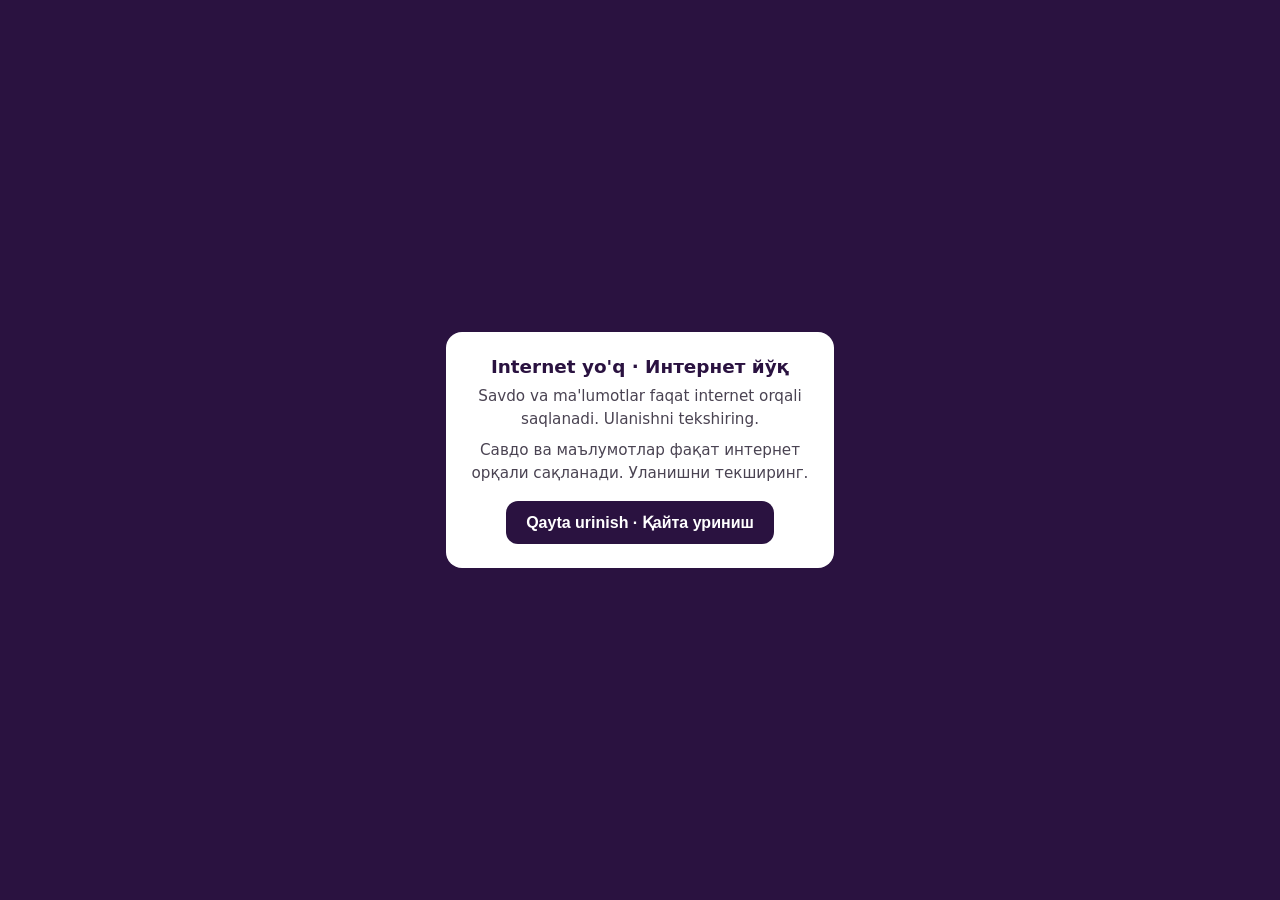
<file: offline.html>
<!doctype html>
<html lang="uz">
  <head>
    <meta charset="UTF-8" />
    <meta name="viewport" content="width=device-width, initial-scale=1.0" />
    <meta name="theme-color" content="#2a1240" />
    <title>Kashkar CRM — internet yo'q</title>
    <style>
      body { margin: 0; min-height: 100vh; display: flex; align-items: center; justify-content: center; background: #2a1240; font-family: system-ui, "Segoe UI", Roboto, sans-serif; color: #1f1a24; }
      .card { background: #fff; border-radius: 16px; padding: 24px; max-width: 340px; margin: 16px; text-align: center; }
      h1 { font-size: 1.15rem; color: #2a1240; margin: 0 0 8px; }
      p { font-size: 0.95rem; line-height: 1.5; margin: 0 0 8px; color: #4a4352; }
      button { margin-top: 8px; border: 0; border-radius: 12px; padding: 12px 20px; background: #2a1240; color: #fff; font-weight: 600; font-size: 1rem; }
    </style>
  </head>
  <body>
    <div class="card">
      <h1>Internet yo'q · Интернет йўқ</h1>
      <p>Savdo va ma'lumotlar faqat internet orqali saqlanadi. Ulanishni tekshiring.</p>
      <p>Савдо ва маълумотлар фақат интернет орқали сақланади. Уланишни текширинг.</p>
      <button onclick="location.reload()">Qayta urinish · Қайта уриниш</button>
    </div>
  </body>
</html>
</file>
